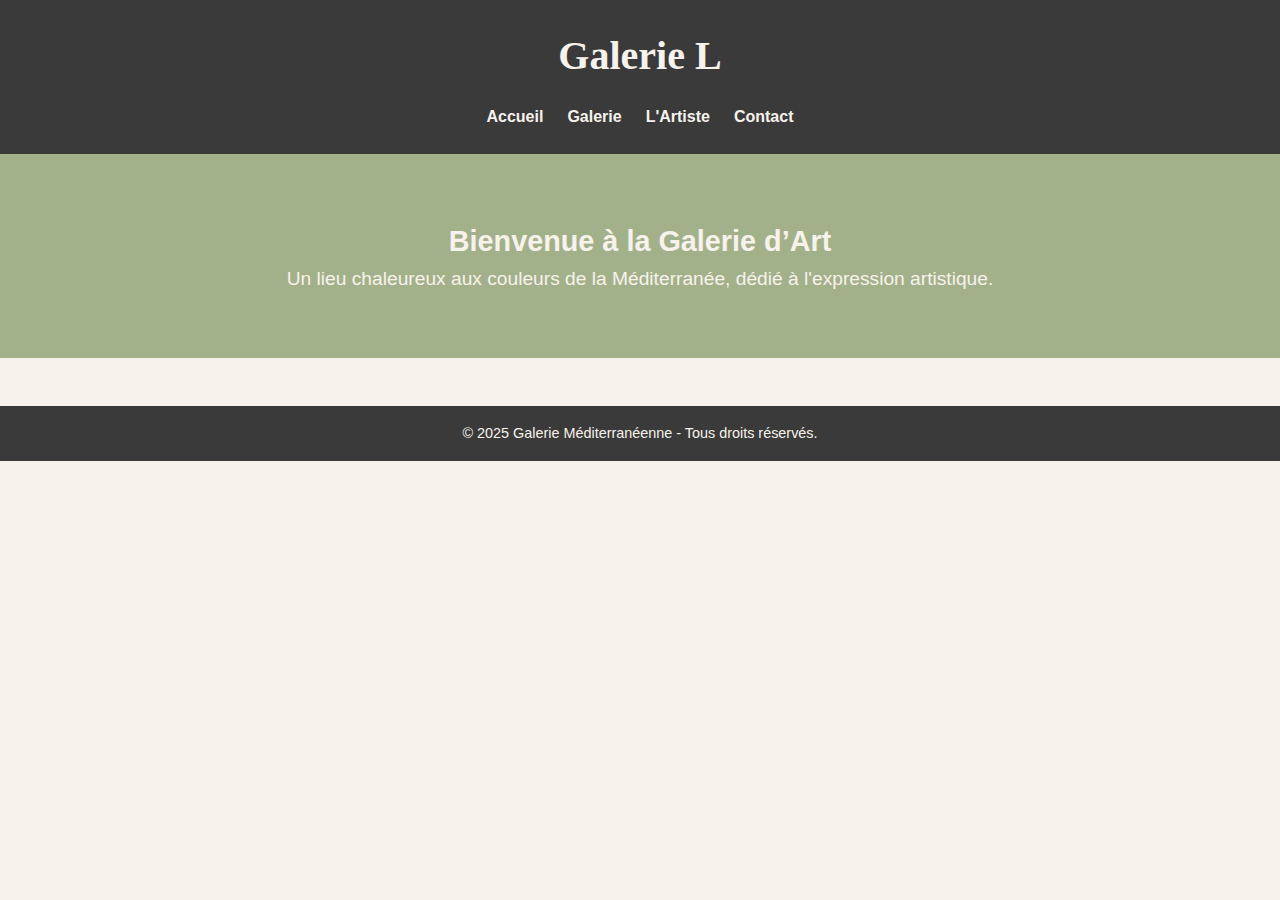
<file: docs/index.html>
<!DOCTYPE html>
<html lang="fr">
<head>
  <meta charset="UTF-8" />
  <meta name="viewport" content="width=device-width, initial-scale=1.0"/>
  <title>Galerie Agnes</title>
  <link rel="stylesheet" href="css/style.css" />
</head>

<body>
  <header>
    <h1>Galerie L</h1>
    <nav>
      <ul>
        <li><a href="index.html">Accueil</a></li>
        <li><a href="galerie.html">Galerie</a></li>
        <li><a href="artiste.html">L'Artiste</a></li>
        <li><a href="contact.html">Contact</a></li>
      </ul>
    </nav>
  </header>

  <main class="hero">
    <section>
      <h2>Bienvenue à la Galerie d’Art</h2>
      <p>Un lieu chaleureux aux couleurs de la Méditerranée, dédié à l'expression artistique.</p>
    </section>
  </main>

  <footer>
    <p>&copy; 2025 Galerie Méditerranéenne - Tous droits réservés.</p>
  </footer>
</body>
</html>
</file>
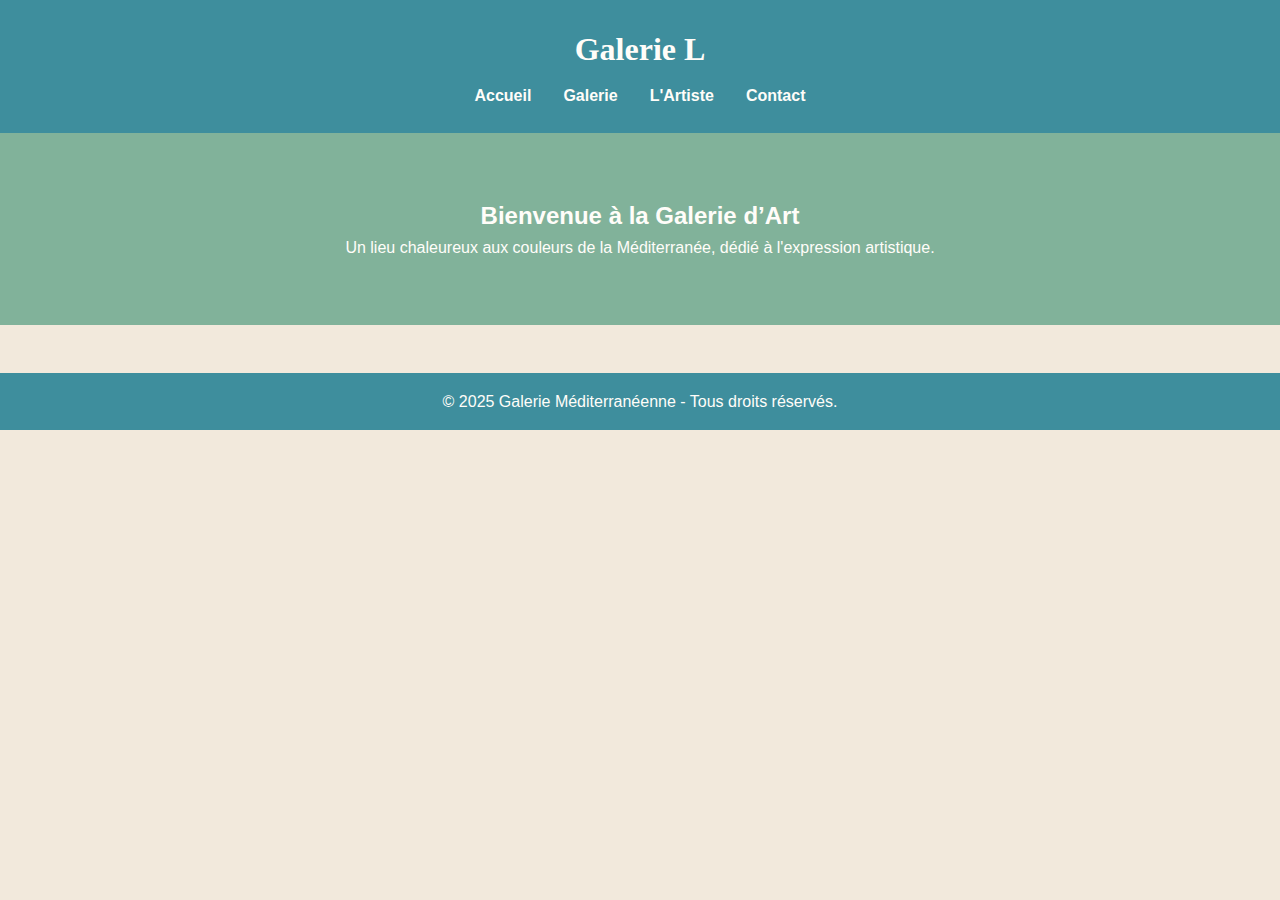
<file: galerie/index.html>
<!DOCTYPE html>
<html lang="fr">
<head>
  <meta charset="UTF-8" />
  <meta name="viewport" content="width=device-width, initial-scale=1.0"/>
  <title>Galerie Agnes</title>
  <link rel="stylesheet" href="css/style.css" />
</head>
<script src="js/script.js"></script>

<body>
  <header>
    <h1>Galerie L</h1>
    <nav>
      <ul>
        <li><a href="index.html">Accueil</a></li>
        <li><a href="galerie.html">Galerie</a></li>
        <li><a href="artiste.html">L'Artiste</a></li>
        <li><a href="contact.html">Contact</a></li>
      </ul>
    </nav>
  </header>

  <main class="hero">
    <section>
      <h2>Bienvenue à la Galerie d’Art</h2>
      <p>Un lieu chaleureux aux couleurs de la Méditerranée, dédié à l'expression artistique.</p>
    </section>
  </main>

  <footer>
    <p>&copy; 2025 Galerie Méditerranéenne - Tous droits réservés.</p>
  </footer>
</body>
</html>
</file>
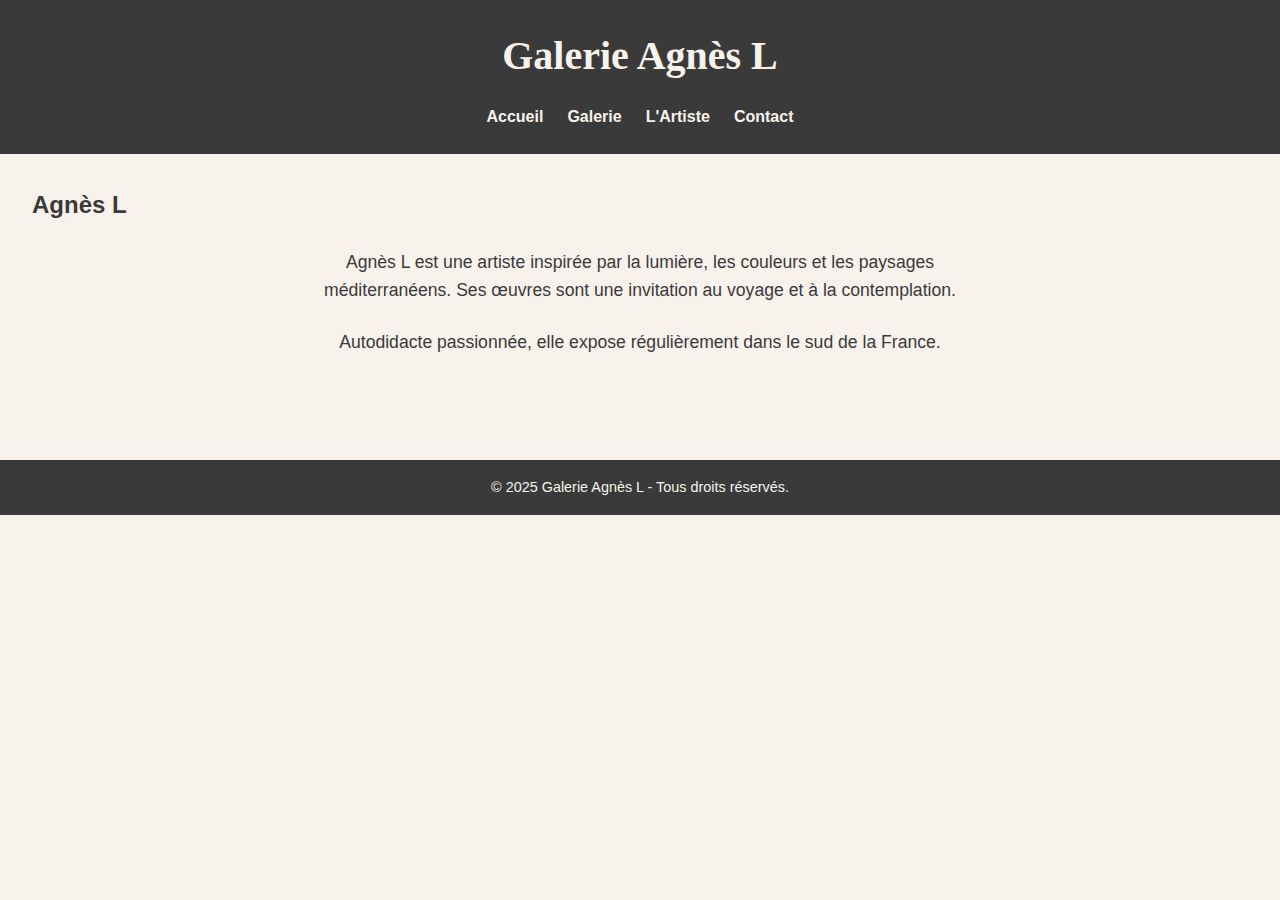
<file: docs/artiste.html>
<!DOCTYPE html>
<html lang="fr">
<head>
  <meta charset="UTF-8" />
  <meta name="viewport" content="width=device-width, initial-scale=1.0"/>
  <title>L'Artiste – Galerie Agnès L</title>
  <link rel="stylesheet" href="css/style.css" />
</head>
<script src="js/script.js"></script>

<body>
  <header>
    <h1>Galerie Agnès L</h1>
    <nav>
      <ul>
        <li><a href="index.html">Accueil</a></li>
        <li><a href="galerie.html">Galerie</a></li>
        <li><a href="artiste.html">L'Artiste</a></li>
        <li><a href="contact.html">Contact</a></li>
      </ul>
    </nav>
  </header>

  <main class="artiste">
    <h2>Agnès L</h2>
    <p>
      Agnès L est une artiste inspirée par la lumière, les couleurs et les paysages méditerranéens. 
      Ses œuvres sont une invitation au voyage et à la contemplation.
    </p>
    <p>
      Autodidacte passionnée, elle expose régulièrement dans le sud de la France.
    </p>
  </main>

  <footer>
    <p>&copy; 2025 Galerie Agnès L - Tous droits réservés.</p>
  </footer>
</body>
</html>
</file>
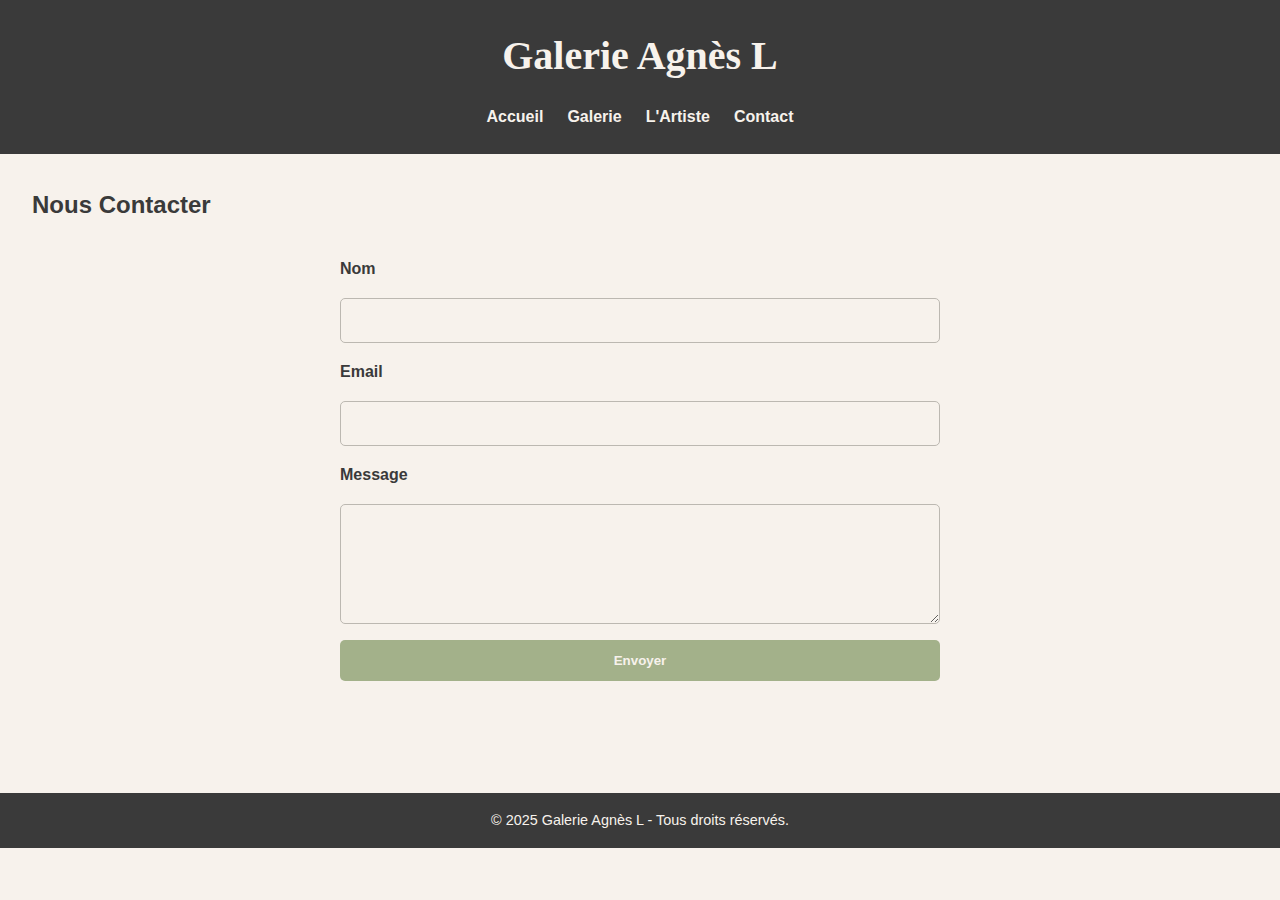
<file: docs/contact.html>
<!DOCTYPE html>
<html lang="fr">
<head>
  <meta charset="UTF-8" />
  <meta name="viewport" content="width=device-width, initial-scale=1.0"/>
  <title>Contact – Galerie Agnès L</title>
  <link rel="stylesheet" href="css/style.css" />
</head>
<script src="js/script.js"></script>

<body>
  <header>
    <h1>Galerie Agnès L</h1>
    <nav>
      <ul>
        <li><a href="index.html">Accueil</a></li>
        <li><a href="galerie.html">Galerie</a></li>
        <li><a href="artiste.html">L'Artiste</a></li>
        <li><a href="contact.html">Contact</a></li>
      </ul>
    </nav>
  </header>

  <main class="contact">
    <h2>Nous Contacter</h2>
    <form action="mailto:agnesl.galerie@example.com" method="POST" enctype="text/plain">
      <label for="nom">Nom</label>
      <input type="text" id="nom" name="nom" required />

      <label for="email">Email</label>
      <input type="email" id="email" name="email" required />

      <label for="message">Message</label>
      <textarea id="message" name="message" rows="5" required></textarea>

      <button type="submit">Envoyer</button>
    </form>
  </main>

  <footer>
    <p>&copy; 2025 Galerie Agnès L - Tous droits réservés.</p>
  </footer>
</body>
</html>
</file>
<file: docs/css/style.css>
/* Palette inspirée Galerie Agnès L */
:root {
  --blanc-creme: #f7f2ec;
  --gris-charbon: #3a3a3a;
  --bois-clair: #d6ba92;
  --vert-sauge: #a3b18a;
  --rose-poudre: #e6cfc1;
  --accent-doux: #bcb8b1;
  --font-primary: 'Georgia', serif;
  --font-secondary: 'Helvetica Neue', Arial, sans-serif;
}

* {
  margin: 0;
  padding: 0;
  box-sizing: border-box;
}

body {
  font-family: var(--font-secondary);
  background-color: var(--blanc-creme);
  color: var(--gris-charbon);
  line-height: 1.6;
}

/* HEADER */
header {
  background-color: var(--gris-charbon);
  color: var(--blanc-creme);
  padding: 1.5rem 1rem;
  text-align: center;
}

header h1 {
  font-family: var(--font-primary);
  font-size: 2.5rem;
  margin-bottom: 0.5rem;
}

/* NAVIGATION */
nav ul {
  list-style: none;
  display: flex;
  flex-wrap: wrap;
  justify-content: center;
  gap: 1.5rem;
  margin-top: 1rem;
}

nav a {
  color: var(--blanc-creme);
  text-decoration: none;
  font-weight: bold;
  font-size: 1rem;
  transition: color 0.3s;
}

nav a:hover {
  color: var(--rose-poudre);
}

/* CONTENU PRINCIPAL */
main {
  padding: 2rem;
}

/* BANNIÈRE / HERO */
.hero {
  text-align: center;
  background-color: var(--vert-sauge);
  color: var(--blanc-creme);
  padding: 4rem 2rem;
  font-size: 1.2rem;
}

/* GALERIE */
.galerie .grid {
  display: grid;
  grid-template-columns: repeat(auto-fill, minmax(250px, 1fr));
  gap: 1.5rem;
  margin-top: 2rem;
}

.galerie img {
  width: 100%;
  height: auto;
  border-radius: 8px;
  box-shadow: 0 4px 10px rgba(0, 0, 0, 0.15);
  transition: transform 0.3s ease;
}

.galerie img:hover {
  transform: scale(1.02);
}

/* SECTION ARTISTE */
.artiste p {
  max-width: 700px;
  margin: 1.5rem auto;
  font-size: 1.1rem;
  text-align: center;
}

/* FORMULAIRE DE CONTACT */
.contact form {
  max-width: 600px;
  margin: 2rem auto;
  display: flex;
  flex-direction: column;
  gap: 1rem;
}

.contact label {
  font-weight: bold;
  color: var(--gris-charbon);
}

.contact input,
.contact textarea {
  padding: 0.8rem;
  border: 1px solid var(--accent-doux);
  border-radius: 5px;
  font-family: var(--font-secondary);
  font-size: 1rem;
  color: var(--gris-charbon);
  background-color: var(--blanc-creme);
}

.contact textarea {
  resize: vertical;
  min-height: 120px;
}

.contact button {
  padding: 0.8rem;
  background-color: var(--vert-sauge);
  color: var(--blanc-creme);
  border: none;
  border-radius: 5px;
  cursor: pointer;
  font-weight: bold;
  transition: background-color 0.3s;
}

.contact button:hover {
  background-color: var(--accent-doux);
}

/* FOOTER */
footer {
  text-align: center;
  padding: 1rem;
  background-color: var(--gris-charbon);
  color: var(--blanc-creme);
  margin-top: 3rem;
  font-size: 0.9rem;
}
</file>
<file: galerie/css/style.css>
/* Palette méditerranéenne */
:root {
  --blanc: #fffdf9;
  --bleu: #3e8e9d;
  --sable: #f2e9dc;
  --terracotta: #e07a5f;
  --gris: #4a4a4a;
  --accent: #81b29a;
  --font-primary: 'Georgia', serif;
  --font-secondary: 'Arial', sans-serif;
}

* {
  margin: 0;
  padding: 0;
  box-sizing: border-box;
}

body {
  font-family: var(--font-secondary);
  background-color: var(--sable);
  color: var(--gris);
  line-height: 1.6;
}

header {
  background-color: var(--bleu);
  color: var(--blanc);
  padding: 1.5rem;
  text-align: center;
}

header h1 {
  font-family: var(--font-primary);
  font-size: 2rem;
  margin-bottom: 0.5rem;
}

nav ul {
  list-style: none;
  display: flex;
  justify-content: center;
  gap: 2rem;
  padding: 0;
}

nav a {
  color: var(--blanc);
  text-decoration: none;
  font-weight: bold;
}

nav a:hover {
  text-decoration: underline;
}

main {
  padding: 2rem;
}

.hero {
  text-align: center;
  background-color: var(--accent);
  color: var(--blanc);
  padding: 4rem 2rem;
}

.galerie .grid {
  display: grid;
  grid-template-columns: repeat(auto-fill, minmax(250px, 1fr));
  gap: 1rem;
  margin-top: 2rem;
}

.galerie img {
  width: 100%;
  height: auto;
  border-radius: 8px;
  box-shadow: 0 4px 8px rgba(0, 0, 0, 0.2);
}

.artiste p {
  max-width: 700px;
  margin: 1rem auto;
  font-size: 1.1rem;
  text-align: center;
}

.contact form {
  max-width: 600px;
  margin: 2rem auto;
  display: flex;
  flex-direction: column;
  gap: 1rem;
}

.contact label {
  font-weight: bold;
}

.contact input,
.contact textarea {
  padding: 0.8rem;
  border: 1px solid #ccc;
  border-radius: 5px;
  font-family: var(--font-secondary);
}

.contact button {
  padding: 0.8rem;
  background-color: var(--terracotta);
  color: white;
  border: none;
  border-radius: 5px;
  cursor: pointer;
  font-weight: bold;
}

.contact button:hover {
  background-color: #d1634d;
}

footer {
  text-align: center;
  padding: 1rem;
  background-color: var(--bleu);
  color: var(--blanc);
  margin-top: 3rem;
}
</file>
